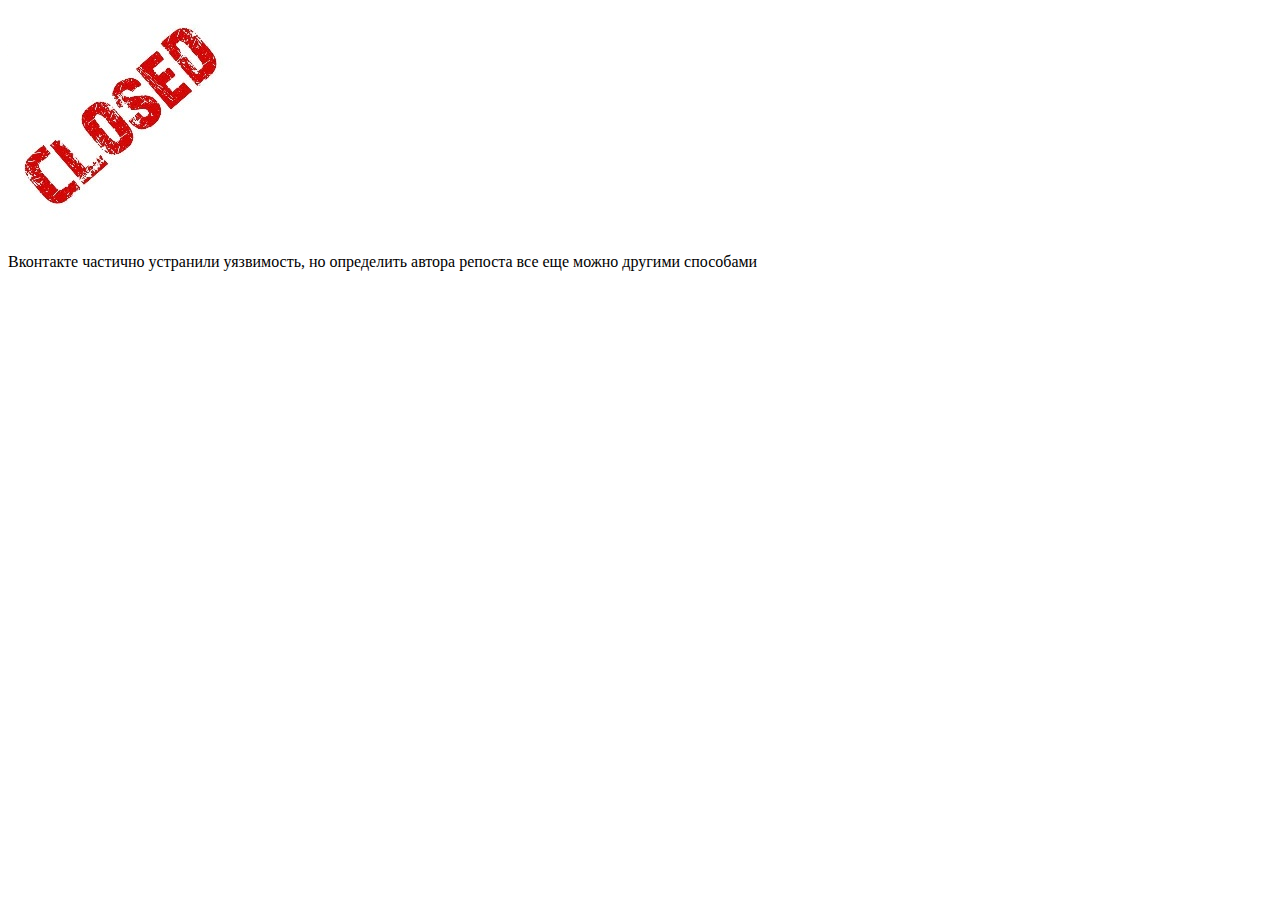
<file: index.html>
<!DOCTYPE html>
<html>
<head lang="en">
    <meta charset="UTF-8">
    <title>Срыватель покровов v1.0</title>

    <script type="text/javascript" src="//vk.com/js/api/openapi.js?115"></script>

    <script type="text/javascript">
        VK.init({apiId: 4609877, onlyWidgets: true});
    </script>

</head>
<body>
    <img src="img/closed.jpg"/>
    <p>Вконтакте частично устранили уязвимость, но определить автора репоста все еще можно другими способами</p>

    <!--div id="input_form">
        <input type="text" placeholder="vk group id" id="group_id">
        <input type="button" value="Сорвать покровы" onclick="doWork();">
        <p id="result"> </p>
    </div-->

    <div id="vk_comments"></div>
    <script type="text/javascript">
        VK.Widgets.Comments("vk_comments", {limit: 10, width: "520", attach: "*"});
    </script>


    <script src="//ajax.googleapis.com/ajax/libs/jquery/1.10.2/jquery.min.js"></script>
    <script>window.jQuery || document.write('<script src="js/vendor/jquery-1.10.2.min.js"><\/script>')</script>
    <script src="//www.parsecdn.com/js/parse-1.3.0.min.js"></script>
    <!--<script src="js/main.js"></script>-->

    <script>
        (function(i,s,o,g,r,a,m){i['GoogleAnalyticsObject']=r;i[r]=i[r]||function(){
            (i[r].q=i[r].q||[]).push(arguments)},i[r].l=1*new Date();a=s.createElement(o),
                m=s.getElementsByTagName(o)[0];a.async=1;a.src=g;m.parentNode.insertBefore(a,m)
        })(window,document,'script','//www.google-analytics.com/analytics.js','ga');

        ga('create', 'UA-55769812-2', 'auto');
        ga('send', 'pageview');

    </script>

</body>
</html>
</file>
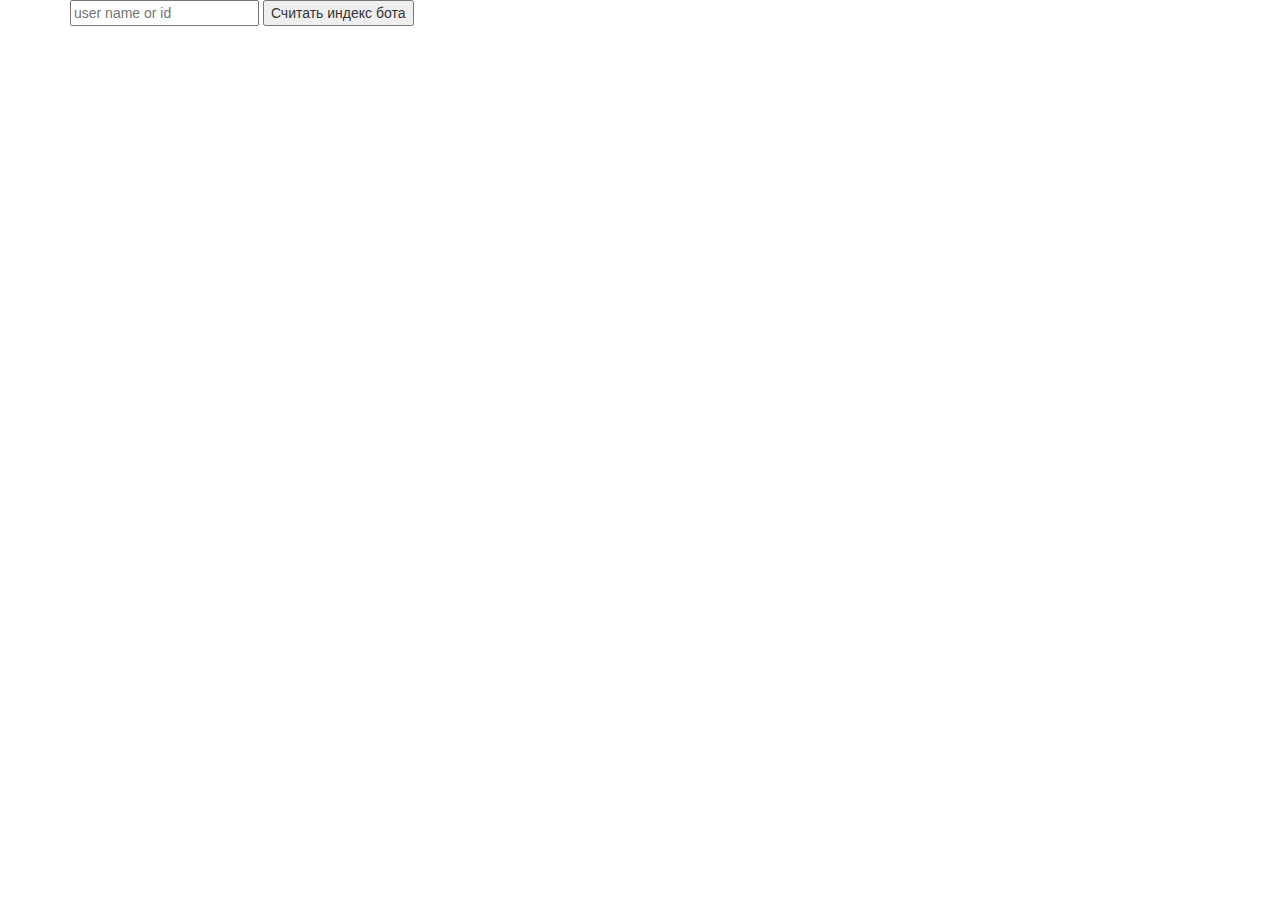
<file: bot/index.html>
<!DOCTYPE html>
<html>
<head lang="en">
    <meta charset="UTF-8">
    <title></title>
    <link href="../css/bootstrap.min.css" rel="stylesheet">
    <link href="css/main.css" rel="stylesheet">
</head>
<body>
    <div class="container">
        <div class="row">
            <div class="col-xs-12" id="form">
                <input type="text" placeholder="user name or id" id="uid">
                <input type="submit" value="Считать индекс бота" id="submit">
            </div>
        </div>

        <div class="row">
            <div class="col-xs-12" id="main">


            </div>
            <div class="col-xs-12" id="chart_div">


            </div>
        </div>
    </div>



    <script src="../libs/jquery-2.1.4.min.js"></script>
    <script src="../libs/bootstrap.min.js"></script>
    <script src="../libs/d3.min.js"></script>
    <script src="../libs/async.js"></script>
    <script src="https://www.google.com/jsapi"></script>
    <script>google.load("visualization", "1", {packages:["corechart"]});</script>
    <script src="js/main.js"></script>
</body>
</html>
</file>
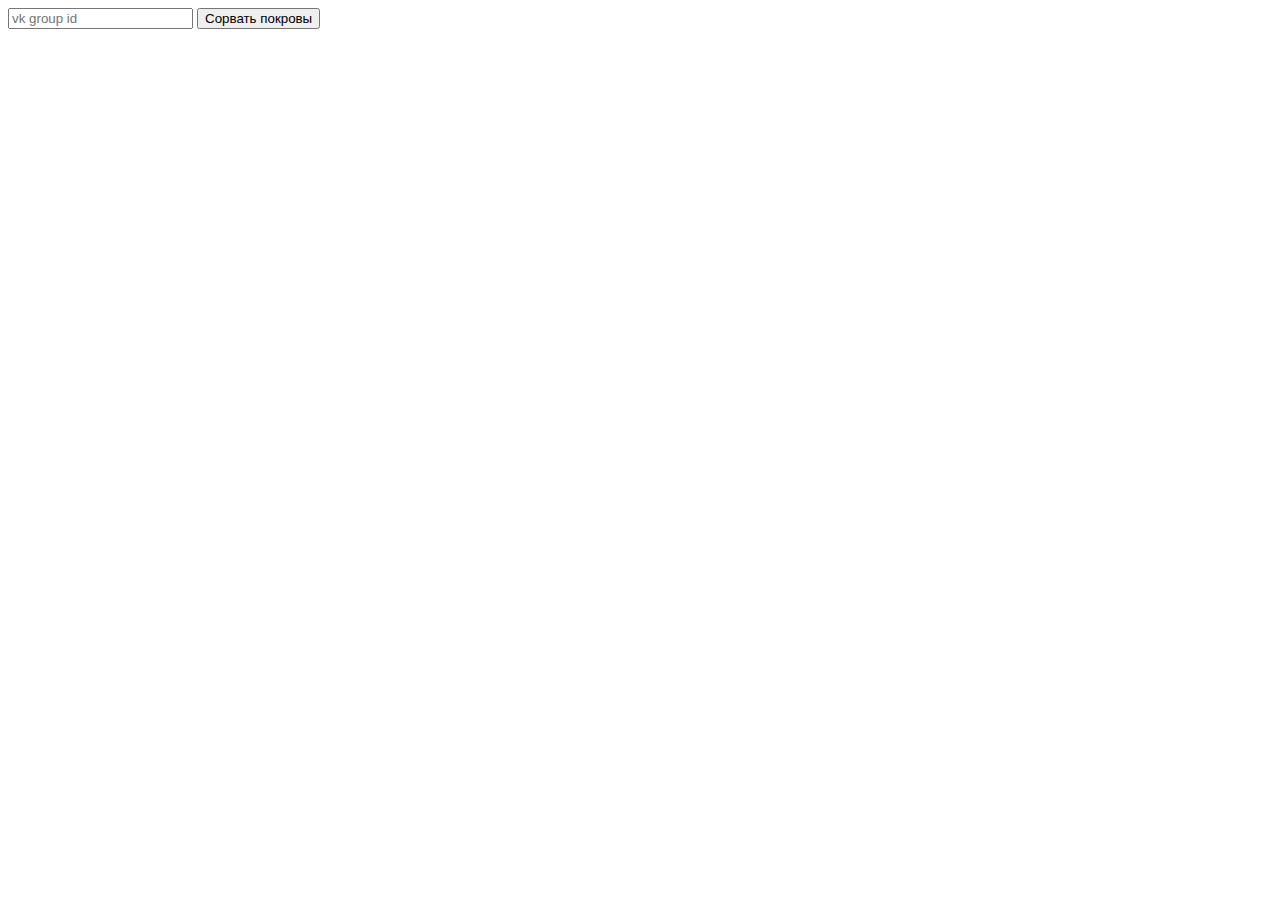
<file: 2.html>
<!DOCTYPE html>
<html>
<head lang="en">
    <meta charset="UTF-8">
    <title>И снова всем привет v2.0</title>
    <link rel="stylesheet" type="text/css" href="style.css">
    <link>
</head>
<body>
<div id="content">
    <div id="input_form">
        <input type="text" placeholder="vk group id" id="group_id">
        <input type="submit" value="Сорвать покровы" onclick="doWork();">

        <div id="result"></div>
        <div><img src="img/loading_bar.gif" id="loading_img" class="nodisplay"/></div>
    </div>
</div>

<script src="//ajax.googleapis.com/ajax/libs/jquery/1.10.2/jquery.min.js"></script>
<script src="js/main.js"></script>
<script src="js/lib/async.js"></script>

<script>
    (function (i, s, o, g, r, a, m) {
        i['GoogleAnalyticsObject'] = r;
        i[r] = i[r] || function () {
            (i[r].q = i[r].q || []).push(arguments)
        }, i[r].l = 1 * new Date();
        a = s.createElement(o),
                m = s.getElementsByTagName(o)[0];
        a.async = 1;
        a.src = g;
        m.parentNode.insertBefore(a, m)
    })(window, document, 'script', '//www.google-analytics.com/analytics.js', 'ga');

    ga('create', 'UA-55769812-2', 'auto');
    ga('send', 'pageview');

</script>

</body>
</html>
</file>
<file: bot/css/main.css>
#chart_div {
    width: 400px;
    height: 300px;
}
</file>
<file: style.css>
.nodisplay {
    display: none;
}

#loading_img {
    width: 150px;
}
</file>
